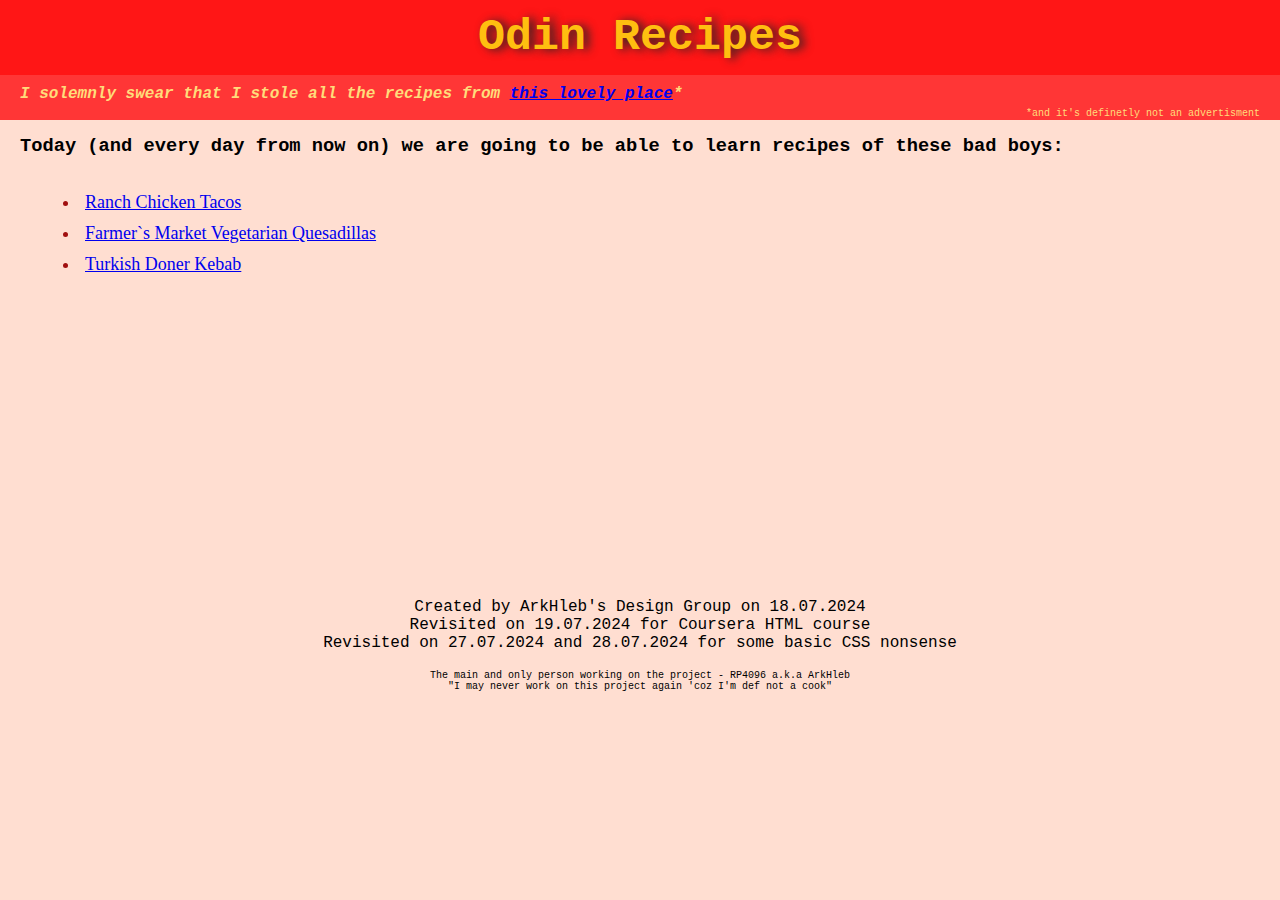
<file: index.html>
<!DOCTYPE html>
<html lang="en">
<head>
    <meta charset="UTF-8">
    <meta name="viewport" content="width=device-width, initial-scale=1.0">
    <link rel="stylesheet" type="text/css" href="style.css"> 
    <title>Odin Recipes</title>
</head>
<body>
    <header>
        <h1 id="title">Odin Recipes</h1>
        <section class="subtitle">
            <h4 class="info"><i>I solemnly swear that I stole all the recipes from <a href = "https://www.allrecipes.com/"> this lovely place</a>*</i> </h4>
            <p class="left-p">*and it's definetly not an advertisment</p>
        </section>
        
    </header>
    
    <main>
        <h3>Today (and every day from now on) we are going to be able to learn recipes of these bad boys:</h3>
        <ul class="list">
            <li> <a href = "recipes/ranch_chicken_tacos.html"> Ranch Chicken Tacos </a></li>
            <li><a href = "recipes/quesadillas.html"> Farmer`s Market Vegetarian Quesadillas</a></li>
            <li><a href = "recipes/turkish_doner_kebab.html"> Turkish Doner Kebab </a></li>
        </ul>
    </main>
    
   <br>

    <footer>
        <p>Created by ArkHleb's Design Group on 18.07.2024</p>
        <p> Revisited on 19.07.2024 for Coursera HTML course</p>
        <p>Revisited on 27.07.2024 and 28.07.2024 for some basic CSS nonsense</p>
        <br>
        <p class="outro">The main and only person working on the project - RP4096 a.k.a ArkHleb</p>
        <p class="outro"> "I may never work on this project again 'coz I'm def not a cook"</p>
    </footer>
</body>
</html>
</file>
<file: style.css>
*{
    padding: 0px;
    margin: 0px;
    box-sizing: border-box;
}

body{
    background-color: rgb(255, 222, 209);
    font-family: 'Courier New', Courier, monospace;
}


header{
    background-color: rgb(255, 54, 54);
    height: 120px;
    margin-bottom: 15px;
}


header h1{
    font-weight: 800;
    font-size: 45px;
    text-align: center;
    padding: 12px 0px;
    text-shadow:rgb(36, 36, 36) 5px 1px 10px;
    color: rgb(255, 191, 16);
}


main{
    padding-left: 20px;
}

main h3{
    margin-bottom: 10px;
}

.subtitle{
    color: rgb(255, 220, 123);
}


.info{
    padding: 5px 20px;
    margin-top: 5px;
}

.left-p{
    text-align: right;
    font-size: 10px;
    padding: 0px 20px;
}

.list{
    color: rgb(161, 15, 15);
    padding-left: 60px;
    padding-top: 20px;
}

.list li{
    font-family:'Times New Roman', Times, serif;
    font-size: 18px;
    padding: 5px;
    
}

footer{
    margin-top: 300px;
}

footer p{
    text-align: center;
}

.outro{
    text-shadow: 0cap;
    font-size: 10px;
}

#title{
    background-color: rgb(255, 22, 22);
}
</file>
